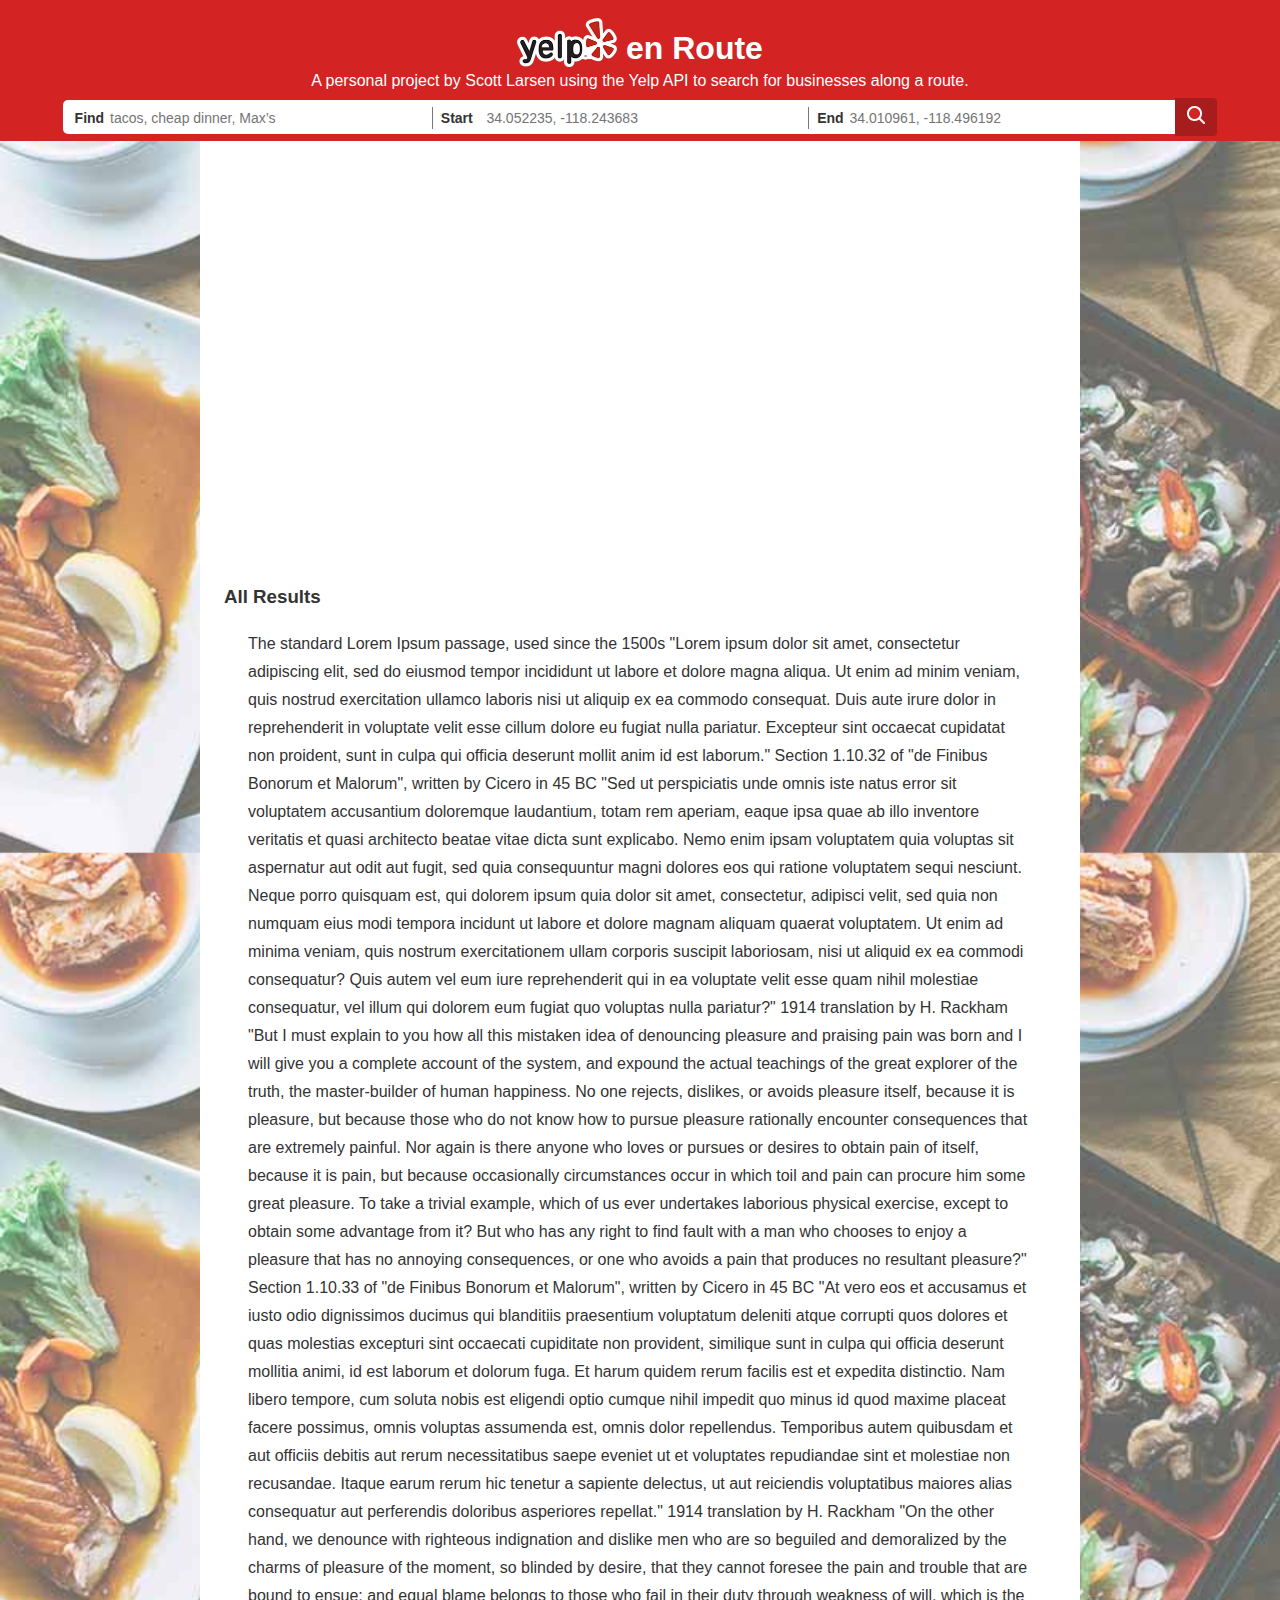
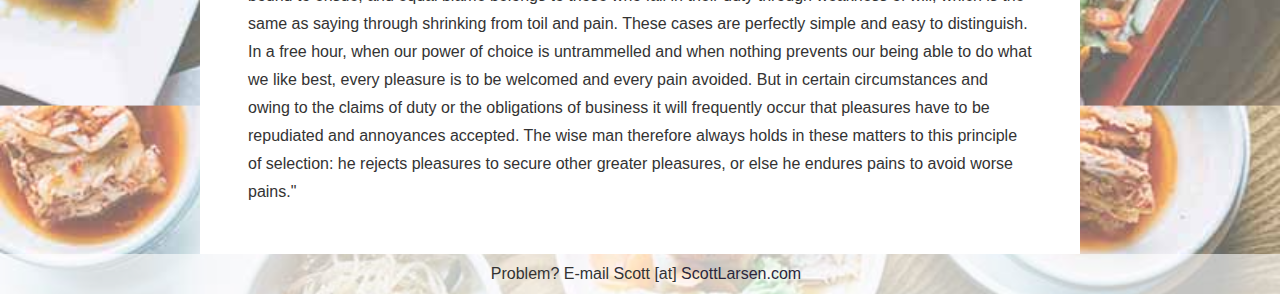
<file: dummy.html>
<!DOCTYPE html>

<html lang="en">

    <head>

        <meta charset="utf-8"/>
        <meta name="viewport" content="width=device-width, initial-scale=1, shrink-to-fit=no"/>

        <!-- <link rel="icon" type="image/png" href="http://ww-rsvp.herokuapp.com/static/favicon.png" /> -->

        <link rel= "stylesheet" type= "text/css" href= "static/style.css">
        <!-- <link rel="stylesheet" type="text/css" media="all" href="https://s3-media0.fl.yelpcdn.com/assets/public/yelp_main.yji-e3a597ea20b7b399daa0.chunk.css">
        <link rel="stylesheet" type="text/css" media="all" href="https://s3-media0.fl.yelpcdn.com/assets/public/yelp_main.yji-c1f7b21d437fc44e11c8.chunk.css">
        <link rel="stylesheet" type="text/css" media="all" href="https://s3-media0.fl.yelpcdn.com/assets/public/yelp_main.yji-c1f7b21d437fc44e11c8.chunk.css"> -->
        <link rel="stylesheet" type="text/css" media="all" href="https://s3-media0.fl.yelpcdn.com/assets/public/yelp_main.yji-ea377681e463f28c6a04.chunk.css">


        <title>Yelp en Route</title>

    </head>

    <body>
        <div id="page-container">
        <div id="content-wrap">
        <nav class="navbar">
            <div class="navbar-brand">
                

<h1><a href="http://www.yelp.com" target="_blank"><img id="logo" src="static/yelpLogo.png" width="100"></a> en Route</h1>
<div class="subheader">A personal project by <a href="http://www.ScottLarsen.com" target="_blank">Scott Larsen</a> using the <a href="http://www.yelp.com" target="_blank">Yelp</a> API to search for businesses along a route.</div>

<div class="search">
<form action = "/" method="get">
    <span class="searchBar">
<span class="leftSearchBar">
Find </span><input type="hidden" name="businessType" value="Restaurants">
<input type="text" name="businessType" placeholder="tacos, cheap dinner, Max’s">&nbsp;

Start <input type="hidden" name="gps1" value="34.052235, -118.243683">&nbsp;
<input type="text" name="gps1" placeholder="34.052235, -118.243683">&nbsp;

End
<input id="lastSearchBox" type="text" name="gps2" placeholder="34.010961, -118.496192">

<button class="RSVP btn btn-primary" type="submit"><img src="static/searchIcon.png"></button>
</span>
</form>
</div>


            </div>
        </nav>

        
<main class="container p-5">
<div id="map"></div>

<h3>All Results</h3>

<div class="listings">

The standard Lorem Ipsum passage, used since the 1500s

"Lorem ipsum dolor sit amet, consectetur adipiscing elit, sed do eiusmod tempor incididunt ut labore et dolore magna aliqua. Ut enim ad minim veniam, quis nostrud exercitation ullamco laboris nisi ut aliquip ex ea commodo consequat. Duis aute irure dolor in reprehenderit in voluptate velit esse cillum dolore eu fugiat nulla pariatur. Excepteur sint occaecat cupidatat non proident, sunt in culpa qui officia deserunt mollit anim id est laborum."
Section 1.10.32 of "de Finibus Bonorum et Malorum", written by Cicero in 45 BC

"Sed ut perspiciatis unde omnis iste natus error sit voluptatem accusantium doloremque laudantium, totam rem aperiam, eaque ipsa quae ab illo inventore veritatis et quasi architecto beatae vitae dicta sunt explicabo. Nemo enim ipsam voluptatem quia voluptas sit aspernatur aut odit aut fugit, sed quia consequuntur magni dolores eos qui ratione voluptatem sequi nesciunt. Neque porro quisquam est, qui dolorem ipsum quia dolor sit amet, consectetur, adipisci velit, sed quia non numquam eius modi tempora incidunt ut labore et dolore magnam aliquam quaerat voluptatem. Ut enim ad minima veniam, quis nostrum exercitationem ullam corporis suscipit laboriosam, nisi ut aliquid ex ea commodi consequatur? Quis autem vel eum iure reprehenderit qui in ea voluptate velit esse quam nihil molestiae consequatur, vel illum qui dolorem eum fugiat quo voluptas nulla pariatur?"
1914 translation by H. Rackham

"But I must explain to you how all this mistaken idea of denouncing pleasure and praising pain was born and I will give you a complete account of the system, and expound the actual teachings of the great explorer of the truth, the master-builder of human happiness. No one rejects, dislikes, or avoids pleasure itself, because it is pleasure, but because those who do not know how to pursue pleasure rationally encounter consequences that are extremely painful. Nor again is there anyone who loves or pursues or desires to obtain pain of itself, because it is pain, but because occasionally circumstances occur in which toil and pain can procure him some great pleasure. To take a trivial example, which of us ever undertakes laborious physical exercise, except to obtain some advantage from it? But who has any right to find fault with a man who chooses to enjoy a pleasure that has no annoying consequences, or one who avoids a pain that produces no resultant pleasure?"
Section 1.10.33 of "de Finibus Bonorum et Malorum", written by Cicero in 45 BC

"At vero eos et accusamus et iusto odio dignissimos ducimus qui blanditiis praesentium voluptatum deleniti atque corrupti quos dolores et quas molestias excepturi sint occaecati cupiditate non provident, similique sunt in culpa qui officia deserunt mollitia animi, id est laborum et dolorum fuga. Et harum quidem rerum facilis est et expedita distinctio. Nam libero tempore, cum soluta nobis est eligendi optio cumque nihil impedit quo minus id quod maxime placeat facere possimus, omnis voluptas assumenda est, omnis dolor repellendus. Temporibus autem quibusdam et aut officiis debitis aut rerum necessitatibus saepe eveniet ut et voluptates repudiandae sint et molestiae non recusandae. Itaque earum rerum hic tenetur a sapiente delectus, ut aut reiciendis voluptatibus maiores alias consequatur aut perferendis doloribus asperiores repellat."
1914 translation by H. Rackham

"On the other hand, we denounce with righteous indignation and dislike men who are so beguiled and demoralized by the charms of pleasure of the moment, so blinded by desire, that they cannot foresee the pain and trouble that are bound to ensue; and equal blame belongs to those who fail in their duty through weakness of will, which is the same as saying through shrinking from toil and pain. These cases are perfectly simple and easy to distinguish. In a free hour, when our power of choice is untrammelled and when nothing prevents our being able to do what we like best, every pleasure is to be welcomed and every pain avoided. But in certain circumstances and owing to the claims of duty or the obligations of business it will frequently occur that pleasures have to be repudiated and annoyances accepted. The wise man therefore always holds in these matters to this principle of selection: he rejects pleasures to secure other greater pleasures, or else he endures pains to avoid worse pains."

</div>

</main>

        
        </div>
        
        <footer id="footer" class="text-center">
            Problem?  E-mail Scott [at] <a href="http://www.ScottLarsen.com">ScottLarsen.com</a>
        </footer>

        </div>
    </body>

</html>
</file>
<file: static/style.css>
html, body
{
    margin:0;
    padding:0;
    text-align: center;
    line-height: 1.75rem;
    color: #333;
    font-family: "Open Sans", "Helvetica Neue", Arial, Helvetica, sans-serif;
    background-image: url("food.jpg");
    background-repeat: repeat-y;
    background-size: 100%;
}

a, a:visited, a:active {
  text-decoration: none;
  color: rgb(43, 39, 60);
}

a:hover {
  text-decoration: underline;
}

main {
  background-color: #fff;
  padding: 24px;
}

left {
  display: block;
  float:left;
  width: 75%;
}

.right {
  float: right;
  display: block;
  width: 200px;
  text-align: right;
}

/* a:link {
    color: #d32323;
} */

nav
{
    width: 100%;
    color: #ffffff;
    background-color: #d32323;
}
 nav a {
   color: #ffffff
 }

.border
{
    border: 0px;
}

.navbar
{
    text-align: center;
    padding: 0px;
}
nav .navbar-brand
{
    width: 100%;
    padding: .5rem 0 0 0;
}

nav .navbar-brand h1 {
    /* size for brand */
    font-size: xx-large;
}

h1 {
  padding: 0;
  margin: 10px;
  margin: 10px 0 0 0;
}

h3 {
  color: #333;
}

#logo {
  display: inline;
  vertical-align: sub;
}

.subheader {
  margin-bottom: 3px;
}

.search {
  color: #666;
}

/* Not Working
  form {
  display: inline;
  vertical-align: bottom;
} */

.searchBar {
  /* display: inline-block; */
  /* width: 80%; */
  /* background-color: #ffffff; */
  /* height: 25px; */
  /* padding:10px; */
  color: #333;
  /* border: 4px; */
  /* padding: 6px 12px; */
  border-radius: 5px;
  font-weight: bold;
  font-size: 14px;
}

span.searchBar, span.input {
  background-color: #ffffff;
  padding: 10px 0 8px 12px;
}

button.searchBar {
  background-color: #d32323;
}

input {
  border-top-style: hidden;
  border-left-style: hidden;
  border-bottom-style: hidden;
  border-width: 1.5px;
  height: 20px;
  width: 25%;
  font-size: 14px;
  }

#leftSearchBar {

  margin-left: 12px;
  /* padding-left: 14px;
  border-color: aqua;
border-radius: 4px 0 0 4px;
border-top-left-radius: 4px;
overflow: hidden;
height: 20px; */
}

#lastSearchBox {
  border-right-style: hidden;
}


main .form-control
{
    /* center form controls */
    display: inline-block;

    /* override Bootstrap's 100% width for form controls */
    width: auto;
}

main
{
    /* scroll horizontally as needed */
    overflow-x: auto;

    /* center contents */
    text-align: left;
    max-width: 52rem;
    margin: 0 auto;
}

main img
{
    /* constrain images on small screens */
    max-width: 100%;
}

main table
{
    /* left-align contents */
    text-align: left;
}

main tfoot
{
    /* boldface tables' footers */
    font-weight: bold;
}

label, .RSVP {
  /* font-family: monospace, Monaco, "Lucida Console"; */
  font-size: 1.6em;
  border: none;
  /* display: inline-block; */
}

input[type=radio]:checked + label, button{
  /* color: #FFF; */
  background: #A71C1C;
}

.btn-primary {
border-radius: 0px 4px 4px 0px ;
padding: 6px 12px;
margin: 0 0 5px 0;
font-weight: normal;
/* background: #d32323; */
vertical-align: middle;
display: inline-block;
}

.radio-group {
/*   display: inline-block; */
  margin: 20px;
  overflow: hidden;
}

.astext {
    font-family: 'Poly', serif;
    color: #d32323;;
    font-size: 1rem;
    background:none;
    border:none;
    margin:0;
    padding:0;
    cursor: pointer;
    background: #fff;
    font-weight: normal;
    line-height: 1.75rem;
}

.float-left input{
  float:left;
}

.listings {
  max-width: 886px;
  margin: 0 24px 24px 24px;
}

.listing {
  color: rgb(117, 114, 128);
  height: 226px;
}

.mapListing {
  margin: -12px -16px;
  padding: 12px 16px;
  overflow: hidden;
  height: 800px
}

.listingTitle {
  color: #2b273c;
  font-size: 20px;
  line-height: 26px;
  font-weight: 400;
  font-weight: bold;
}

.mapListingTitle {
  color: #2b273c;
  font-size: 16px;
  line-height: 26px;
  font-weight: 400;
  font-weight: bold;
}

.photo {
  border-radius: 5px;
  margin-right: 24px;
  width: 200px;
  width: 200px;
  margin-bottom: 24px;
}

#map {
  height: 400px;
  width: 100%;
}

#page-container {
  position: relative;
  min-height: 100vh;
}

#content-wrap {
  padding-bottom: 2.5rem;    /* Footer height */
}

footer {
  /* color: white; */
  background-color: rgba(255, 255, 255, 0.6);
  position: absolute;
  bottom: 0;
  width: 100%;
  padding:6px;
  /* height: 2.5rem; */
}
</file>
